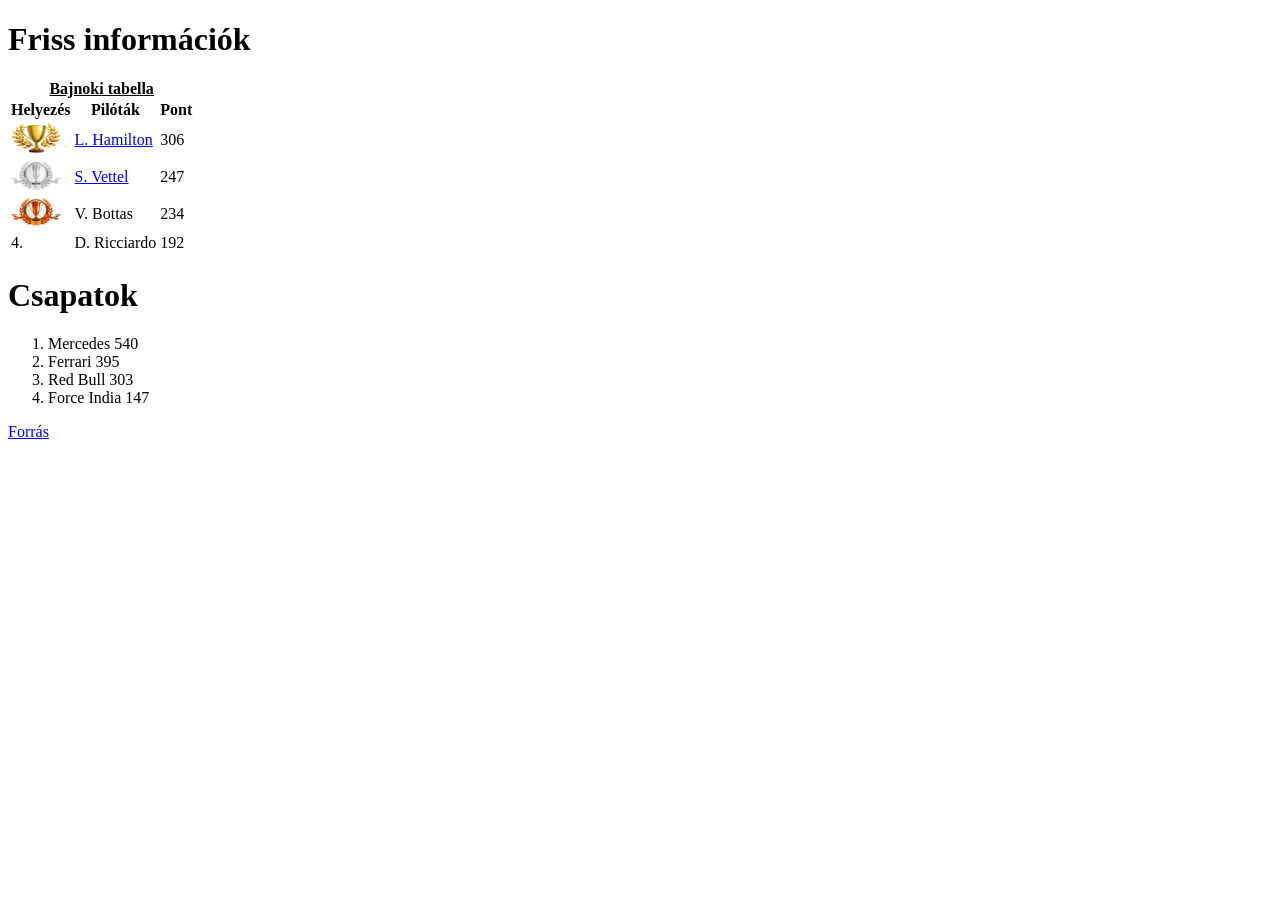
<file: index.html>
<!DOCTYPE html>
<html lang="hu">
<head>
    <meta charset="UTF-8">
    <meta name="viewport" content="width=device-width, initial-scale=1.0">
    <meta name="description" content="Oldal a forma1 versenyzőkről">
    <meta name="keywords" content="forma1, auto, versenyő, hamilton, vettel, verseny">
    <meta name="author" content="Kiss Benedek">
    <link rel="stylesheet" href="style.css">
    <title>Formula1</title>
</head>
<body>
    <h1>Friss információk</h1>
    <table>
        <caption><b><u>Bajnoki tabella</u></b></caption>
        <tr>
            <th>Helyezés</th>
            <th>Pilóták</th>
            <th>Pont</th>
        </tr>
        <tr>
            <td><img src="forrás/akupa.jpg" alt="első Helyezés" ></td>
            <td><a href="hamilton.html">L. Hamilton</a></td>
            <td>306</td>
        </tr>
        <tr>
            <td><img src="forrás/ekupa.png" alt="második Helyezés"></td>
            <td><a href="vettel.html">S. Vettel</a></td>
            <td>247</td>
        </tr>
        <tr>
            <td><img src="forrás/bkupa.png" alt="harmadik Helyezés"></td>
            <td>V. Bottas</td>
            <td>234</td>
        </tr>
        <tr>
            <td>4.</td>
            <td>D. Ricciardo</td>
            <td>192</td>
        </tr>
    </table>
    <h1>Csapatok</h1>
    <ol>
        <li>Mercedes    540</li>
        <li>Ferrari 395</li>
        <li>Red Bull	303</li>
        <li>Force India	147</li>
    </ol>
    <p><a href="http://f1vilag.hu/hirek/hamilton-hajszallal-vettel-utolso-edzesen" target="_blank">Forrás</a></p>
</body>
</html>
</file>
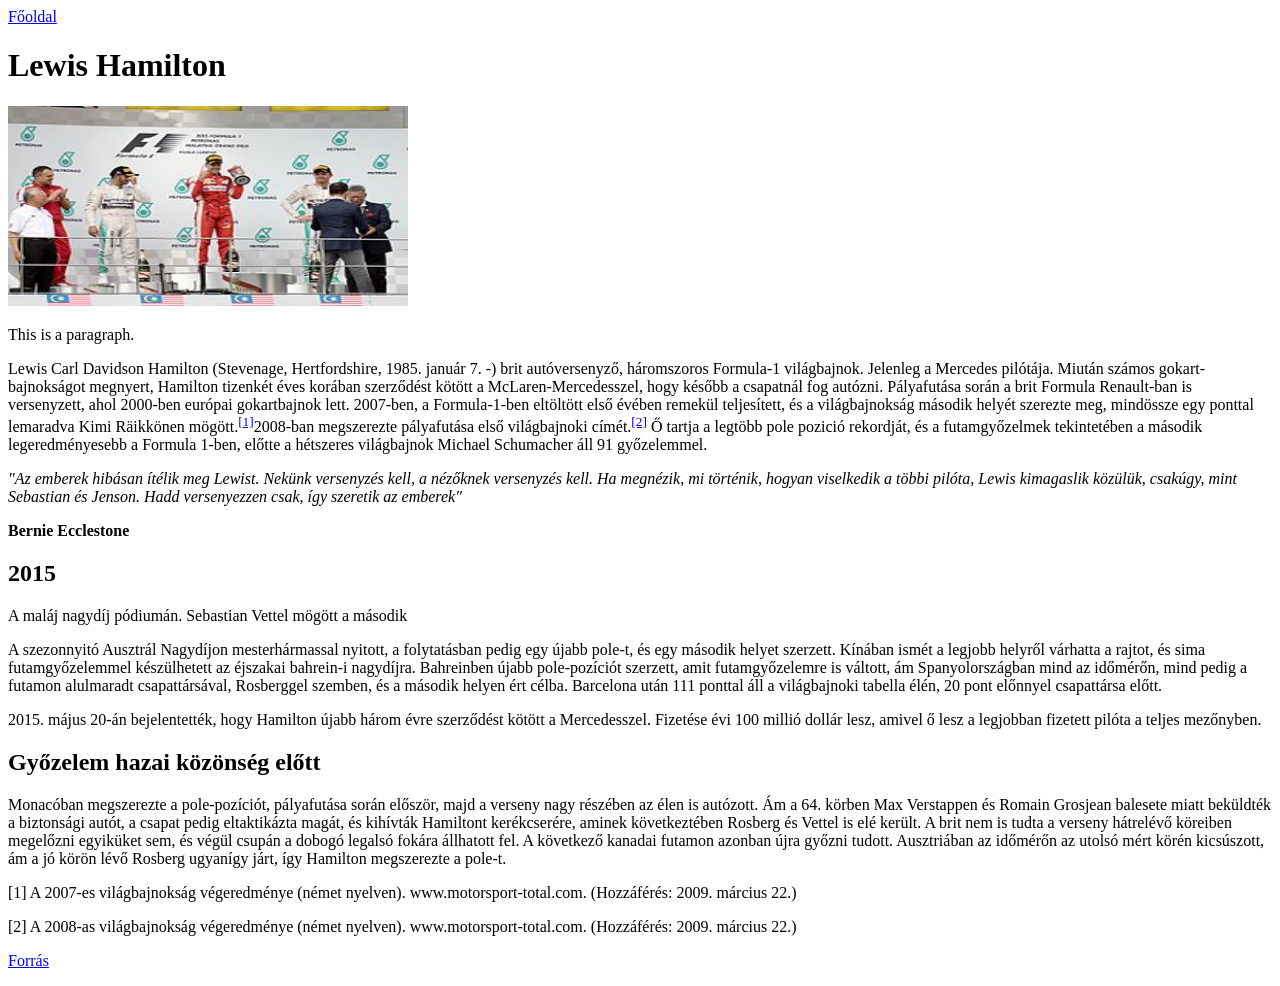
<file: hamilton.html>
<!DOCTYPE html>
<html lang="hu">
<head>
    <meta charset="UTF-8">
    <meta name="viewport" content="width=device-width, initial-scale=1.0">
    <meta name="description" content="Oldal L. Hamiltonról">
    <meta name="keywords" content="forma1, auto, versenyő, hamilton, vettel, verseny">
    <meta name="author" content="Kiss Benedek">
    <title>Hamilton</title>
</head>
<body>
    <nav>
        <a href="index.html">Főoldal</a>
    </nav>
    <h1>Lewis Hamilton</h1>
    <img src="forrás/hamilton.jpg" alt="kép Lewis Hamiltonról" style="width: 400px;height:200px;">
    <p>This is a paragraph.</p>
    <p>Lewis Carl Davidson Hamilton (Stevenage, Hertfordshire, 1985. január 7. -) brit autóversenyző, háromszoros Formula-1 világbajnok. Jelenleg a Mercedes pilótája. Miután számos gokart-bajnokságot megnyert, Hamilton tizenkét éves korában szerződést kötött a McLaren-Mercedesszel, hogy később a csapatnál fog autózni. Pályafutása során a brit Formula Renault-ban is versenyzett, ahol 2000-ben európai gokartbajnok lett. 2007-ben, a Formula-1-ben eltöltött első évében remekül teljesített, és a világbajnokság második helyét szerezte meg, mindössze egy ponttal lemaradva Kimi Räikkönen mögött.<sup><a href="#num1">[1]</a></sup>2008-ban megszerezte pályafutása első világbajnoki címét.<sup><a href="#num2">[2]</a></sup> Ő tartja a legtöbb pole pozició rekordját, és a futamgyőzelmek tekintetében a második legeredményesebb a Formula 1-ben, előtte a hétszeres világbajnok Michael Schumacher áll 91 győzelemmel.</p>
    <p><i>"Az emberek hibásan ítélik meg Lewist. Nekünk versenyzés kell, a nézőknek versenyzés kell. Ha megnézik, mi történik, hogyan viselkedik a többi pilóta, Lewis kimagaslik közülük, csakúgy, mint Sebastian és Jenson. Hadd versenyezzen csak, így szeretik az emberek"</i></p>
    <p><b>Bernie Ecclestone</b></p>
    <h2>2015</h2>
    <p>A maláj nagydíj pódiumán. Sebastian Vettel mögött a második</p>
    <p>A szezonnyitó Ausztrál Nagydíjon mesterhármassal nyitott, a folytatásban pedig egy újabb pole-t, és egy második helyet szerzett. Kínában ismét a legjobb helyről várhatta a rajtot, és sima futamgyőzelemmel készülhetett az éjszakai bahrein-i nagydíjra. Bahreinben újabb pole-pozíciót szerzett, amit futamgyőzelemre is váltott, ám Spanyolországban mind az időmérőn, mind pedig a futamon alulmaradt csapattársával, Rosberggel szemben, és a második helyen ért célba. Barcelona után 111 ponttal áll a világbajnoki tabella élén, 20 pont előnnyel csapattársa előtt.</p>
    <p>2015. május 20-án bejelentették, hogy Hamilton újabb három évre szerződést kötött a Mercedesszel. Fizetése évi 100 millió dollár lesz, amivel ő lesz a legjobban fizetett pilóta a teljes mezőnyben.</p>
    <h2>Győzelem hazai közönség előtt</h2>
    <p>Monacóban megszerezte a pole-pozíciót, pályafutása során először, majd a verseny nagy részében az élen is autózott. Ám a 64. körben Max Verstappen és Romain Grosjean balesete miatt beküldték a biztonsági autót, a csapat pedig eltaktikázta magát, és kihívták Hamiltont kerékcserére, aminek következtében Rosberg és Vettel is elé került. A brit nem is tudta a verseny hátrelévő köreiben megelőzni egyiküket sem, és végül csupán a dobogó legalsó fokára állhatott fel. A következő kanadai futamon azonban újra győzni tudott. Ausztriában az időmérőn az utolsó mért körén kicsúszott, ám a jó körön lévő Rosberg ugyanígy járt, így Hamilton megszerezte a pole-t.</p>
    <p id="num1">[1] A 2007-es világbajnokság végeredménye (német nyelven). www.motorsport-total.com. (Hozzáférés: 2009. március 22.)</p>
    <p id="num2">[2] A 2008-as világbajnokság végeredménye (német nyelven). www.motorsport-total.com. (Hozzáférés: 2009. március 22.)</p>
    <p><a href="https://hu.wikipedia.org/wiki/Lewis_Hamilton" target="_blank">Forrás</a></p>
</html>
</file>
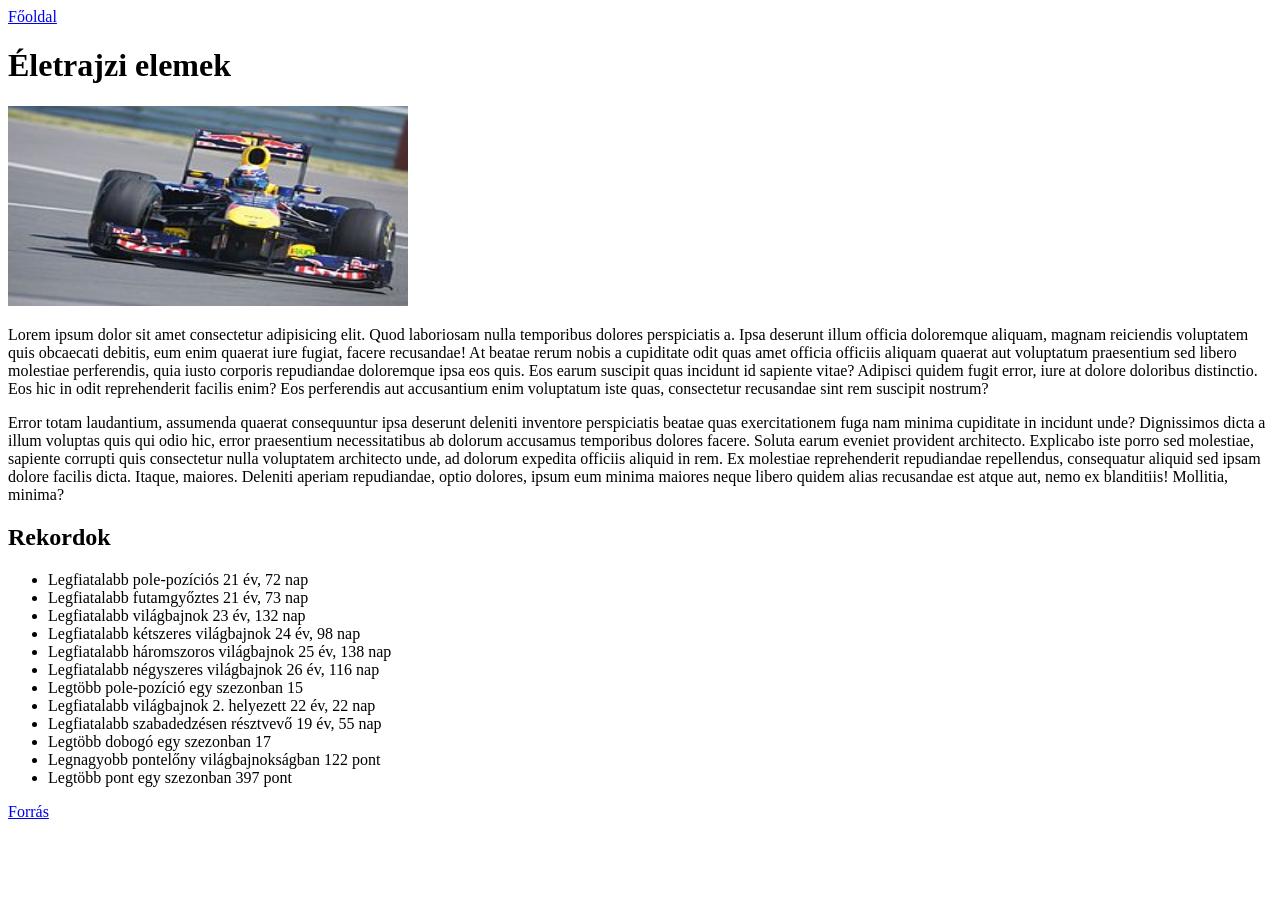
<file: vettel.html>
<!DOCTYPE html>
<html lang="hu">
<head>
    <meta charset="UTF-8">
    <meta name="viewport" content="width=device-width, initial-scale=1.0">
    <meta name="description" content="Oldal a S. Vettelről">
    <meta name="keywords" content="forma1, auto, versenyő, hamilton, vettel, verseny">
    <meta name="author" content="Kiss Benedek">
    <title>Vettel</title>
</head>
<body>
    <nav>
        <a href="index.html">Főoldal</a>
    </nav>
    <h1>Életrajzi elemek</h1>
    <img src="forrás/Vettel.jpg" alt="kép Vettelről" style="width:400px;height:200px;">
    <p>Lorem ipsum dolor sit amet consectetur adipisicing elit. Quod laboriosam nulla temporibus dolores perspiciatis a. Ipsa deserunt illum officia doloremque aliquam, magnam reiciendis voluptatem quis obcaecati debitis, eum enim quaerat iure fugiat, facere recusandae! At beatae rerum nobis a cupiditate odit quas amet officia officiis aliquam quaerat aut voluptatum praesentium sed libero molestiae perferendis, quia iusto corporis repudiandae doloremque ipsa eos quis. Eos earum suscipit quas incidunt id sapiente vitae? Adipisci quidem fugit error, iure at dolore doloribus distinctio. Eos hic in odit reprehenderit facilis enim? Eos perferendis aut accusantium enim voluptatum iste quas, consectetur recusandae sint rem suscipit nostrum?</p>
    <p>Error totam laudantium, assumenda quaerat consequuntur ipsa deserunt deleniti inventore perspiciatis beatae quas exercitationem fuga nam minima cupiditate in incidunt unde? Dignissimos dicta a illum voluptas quis qui odio hic, error praesentium necessitatibus ab dolorum accusamus temporibus dolores facere. Soluta earum eveniet provident architecto. Explicabo iste porro sed molestiae, sapiente corrupti quis consectetur nulla voluptatem architecto unde, ad dolorum expedita officiis aliquid in rem. Ex molestiae reprehenderit repudiandae repellendus, consequatur aliquid sed ipsam dolore facilis dicta. Itaque, maiores. Deleniti aperiam repudiandae, optio dolores, ipsum eum minima maiores neque libero quidem alias recusandae est atque aut, nemo ex blanditiis! Mollitia, minima?</p>
    <h2>Rekordok</h2>
    <ul>
        <li>Legfiatalabb pole-pozíciós	21 év, 72 nap</li>
        <li>Legfiatalabb futamgyőztes	21 év, 73 nap</li>
        <li>Legfiatalabb világbajnok	23 év, 132 nap</li>
        <li>Legfiatalabb kétszeres világbajnok	24 év, 98 nap</li>
        <li>Legfiatalabb háromszoros világbajnok	25 év, 138 nap</li>
        <li>Legfiatalabb négyszeres világbajnok	26 év, 116 nap</li>
        <li>Legtöbb pole-pozíció egy szezonban	15</li>
        <li>Legfiatalabb világbajnok 2. helyezett	22 év, 22 nap</li>
        <li>Legfiatalabb szabadedzésen résztvevő	19 év, 55 nap</li>
        <li>Legtöbb dobogó egy szezonban	17</li>
        <li>Legnagyobb pontelőny világbajnokságban	122 pont</li>
        <li>Legtöbb pont egy szezonban	397 pont</li>
    </ul>
    <p><a href="https://hu.wikipedia.org/wiki/Sebastian_Vettel" target="_blank">Forrás</a></p>
</body>
</html>
</file>
<file: style.css>
img {
    max-height: 30px;
    width: 50px;
}
</file>
